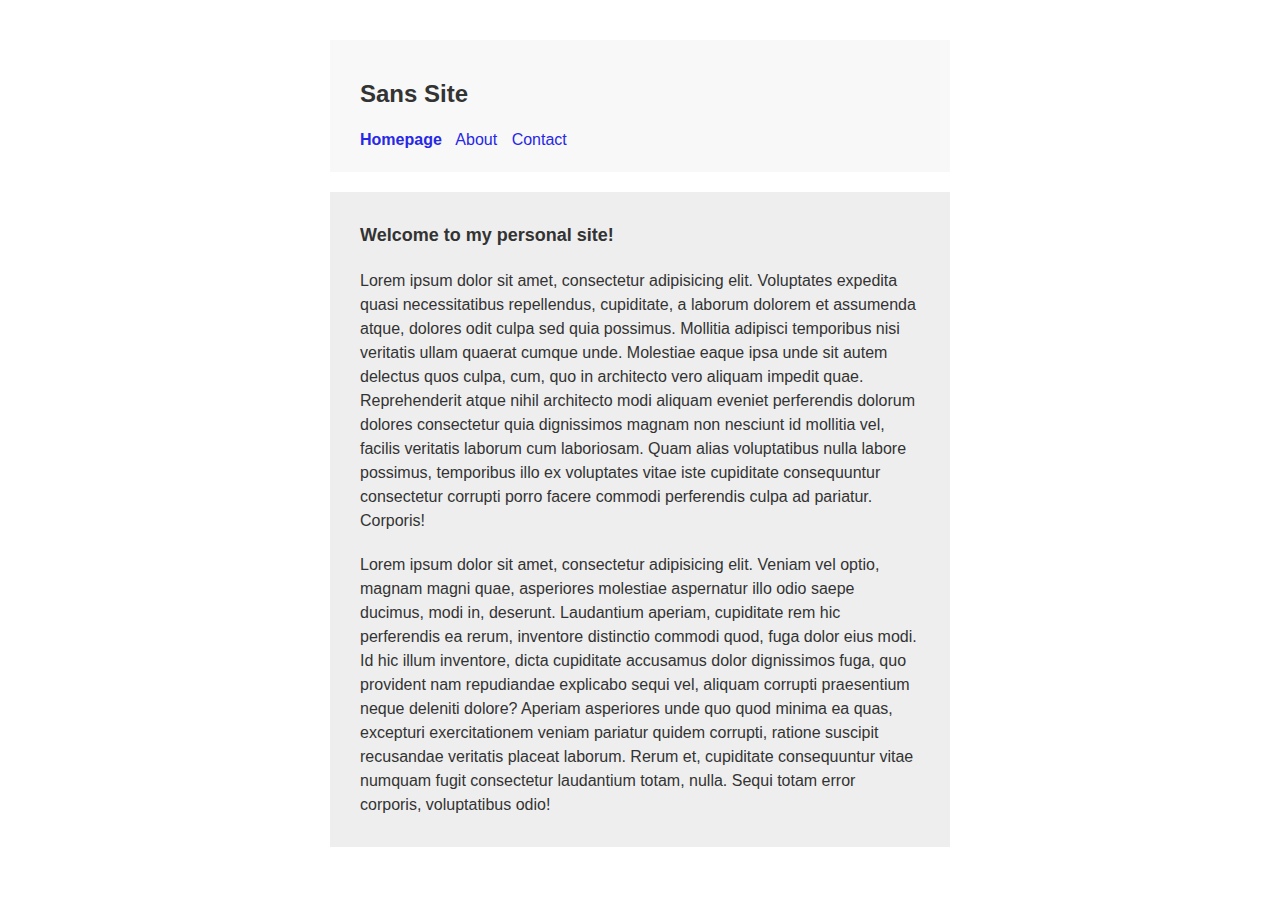
<file: index.html>
<!DOCTYPE html>
<html lang="en" dir="ltr">

<head>
  <meta charset="utf-8">
  <title>Simple animated page transitions with jQuery and Javascript</title>

<!-- CSS Stylesheets -->
<link rel="stylesheet" href="styles.css">

</head>

<body>
  <header>
    <h1>Sans Site</h1>
    <nav>
      <a href="index.html" class="active">Homepage</a>
      <a href="about.html">About</a>
      <a href="contact.html">Contact</a>
    </nav>
  </header>

  <section>
    <h2>Welcome to my personal site!</h2>
    <p>Lorem ipsum dolor sit amet, consectetur adipisicing elit. Voluptates expedita quasi necessitatibus repellendus, cupiditate, a laborum dolorem et assumenda atque, dolores odit culpa sed quia possimus. Mollitia adipisci temporibus nisi veritatis
      ullam quaerat cumque unde. Molestiae eaque ipsa unde sit autem delectus quos culpa, cum, quo in architecto vero aliquam impedit quae. Reprehenderit atque nihil architecto modi aliquam eveniet perferendis dolorum dolores consectetur quia
      dignissimos magnam non nesciunt id mollitia vel, facilis veritatis laborum cum laboriosam. Quam alias voluptatibus nulla labore possimus, temporibus illo ex voluptates vitae iste cupiditate consequuntur consectetur corrupti porro facere commodi
      perferendis culpa ad pariatur. Corporis!</p>

    <p>
      Lorem ipsum dolor sit amet, consectetur adipisicing elit. Veniam vel optio, magnam magni quae, asperiores molestiae aspernatur illo odio saepe ducimus, modi in, deserunt. Laudantium aperiam, cupiditate rem hic perferendis ea rerum, inventore
      distinctio commodi quod, fuga dolor eius modi. Id hic illum inventore, dicta cupiditate accusamus dolor dignissimos fuga, quo provident nam repudiandae explicabo sequi vel, aliquam corrupti praesentium neque deleniti dolore? Aperiam asperiores
      unde quo quod minima ea quas, excepturi exercitationem veniam pariatur quidem corrupti, ratione suscipit recusandae veritatis placeat laborum. Rerum et, cupiditate consequuntur vitae numquam fugit consectetur laudantium totam, nulla. Sequi
      totam error corporis, voluptatibus odio!
    </p>
  </section>

  <script src="https://ajax.googleapis.com/ajax/libs/jquery/3.5.1/jquery.min.js"></script>
  <script src="index.js" charset="utf-8"></script>

</body>

</html>
</file>
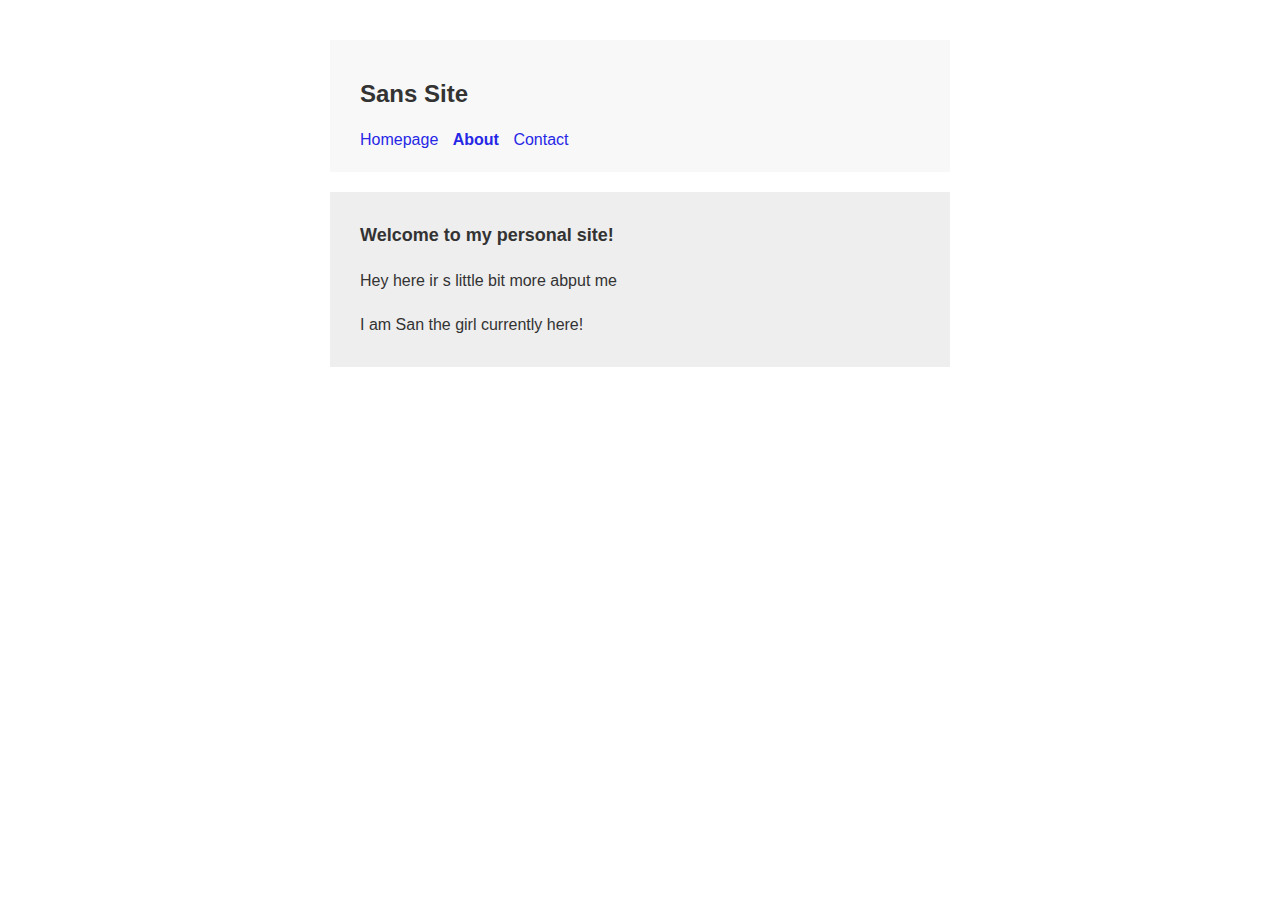
<file: about.html>
<!DOCTYPE html>
<html lang="en" dir="ltr">

<head>
  <meta charset="utf-8">
  <title>about</title>

  <!-- CSS Stylesheets -->
  <link rel="stylesheet" href="styles.css">

</head>

<body>
  <header>
    <h1>Sans Site</h1>
    <nav>
      <a href="index.html" >Homepage</a>
      <a href="about.html" class="active">About</a>
      <a href="contact.html">Contact</a>
    </nav>
  </header>

  <section>
    <h2>Welcome to my personal site!</h2>
    <p>Hey here ir s little bit more abput me</p>

    <p>
      I am San the girl currently here!
    </p>
  </section>

  <script src="https://ajax.googleapis.com/ajax/libs/jquery/3.5.1/jquery.min.js"></script>
  <script src="index.js" charset="utf-8"></script>

</body>

</html>
</file>
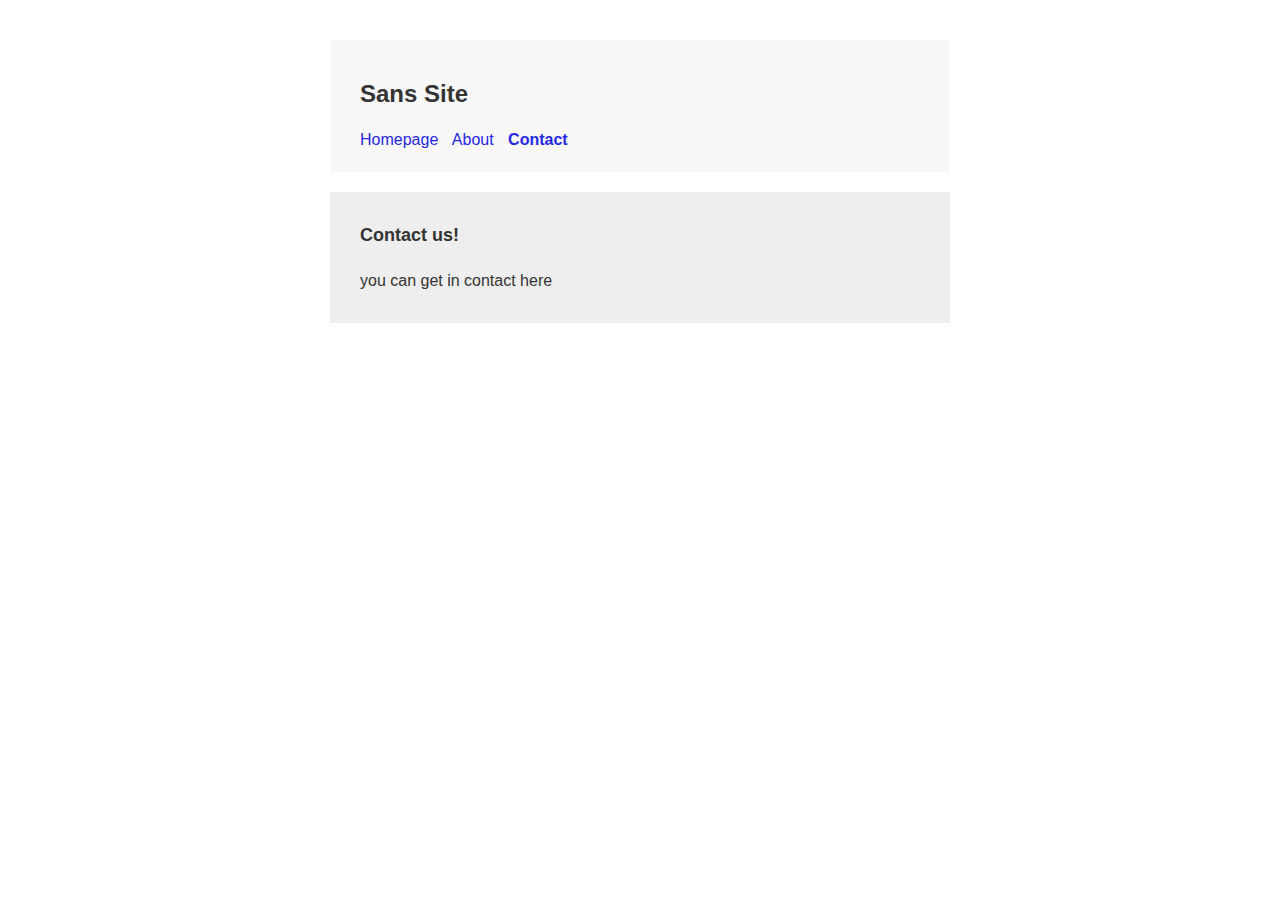
<file: contact.html>
<!DOCTYPE html>
<html lang="en" dir="ltr">

<head>
  <meta charset="utf-8">
  <title>contact</title>

  <!-- CSS Stylesheets -->
  <link rel="stylesheet" href="styles.css">

</head>

<body>
  <header>
    <h1>Sans Site</h1>
    <nav>
      <a href="index.html" >Homepage</a>
      <a href="about.html">About</a>
      <a href="contact.html" class="active">Contact</a>
    </nav>
  </header>

  <section>
    <h2>Contact us!</h2>
    <p>you can get in contact here</p>


  </section>
  <script src="https://ajax.googleapis.com/ajax/libs/jquery/3.5.1/jquery.min.js"></script>
  <script src="index.js" charset="utf-8"></script>
</body>

</html>
</file>
<file: styles.css>
body {
	font-family: Arial;
	font-size: 16px;
	line-height: 1.5;

	background-color: #ffffff;
	color: #333333;
	margin: 40px auto 40px auto;
	max-width: 620px;
}

header {
  background-color: #f8f8f8;
  padding: 20px 30px;
}

h1 {
	font-size: 24px;
	font-weight: 700;
}

nav {
  margin: 5px 0 0 0;
}

nav a {
  color: #2727e6;
  margin: 0 10px 0 0;
  text-decoration:  none;
}

nav a.active {
  font-weight:  700;
}

section {
  padding:  30px 30px;
  background-color: #eeeeee;
  margin: 20px 0;
}

h2 {
  font-size: 18px;
  font-weight: 700;
  margin: 0 0 20px 0;
}

section p {
  margin: 0 0 20px 0;
}

section p:last-child {
  margin: 0;
}
</file>
